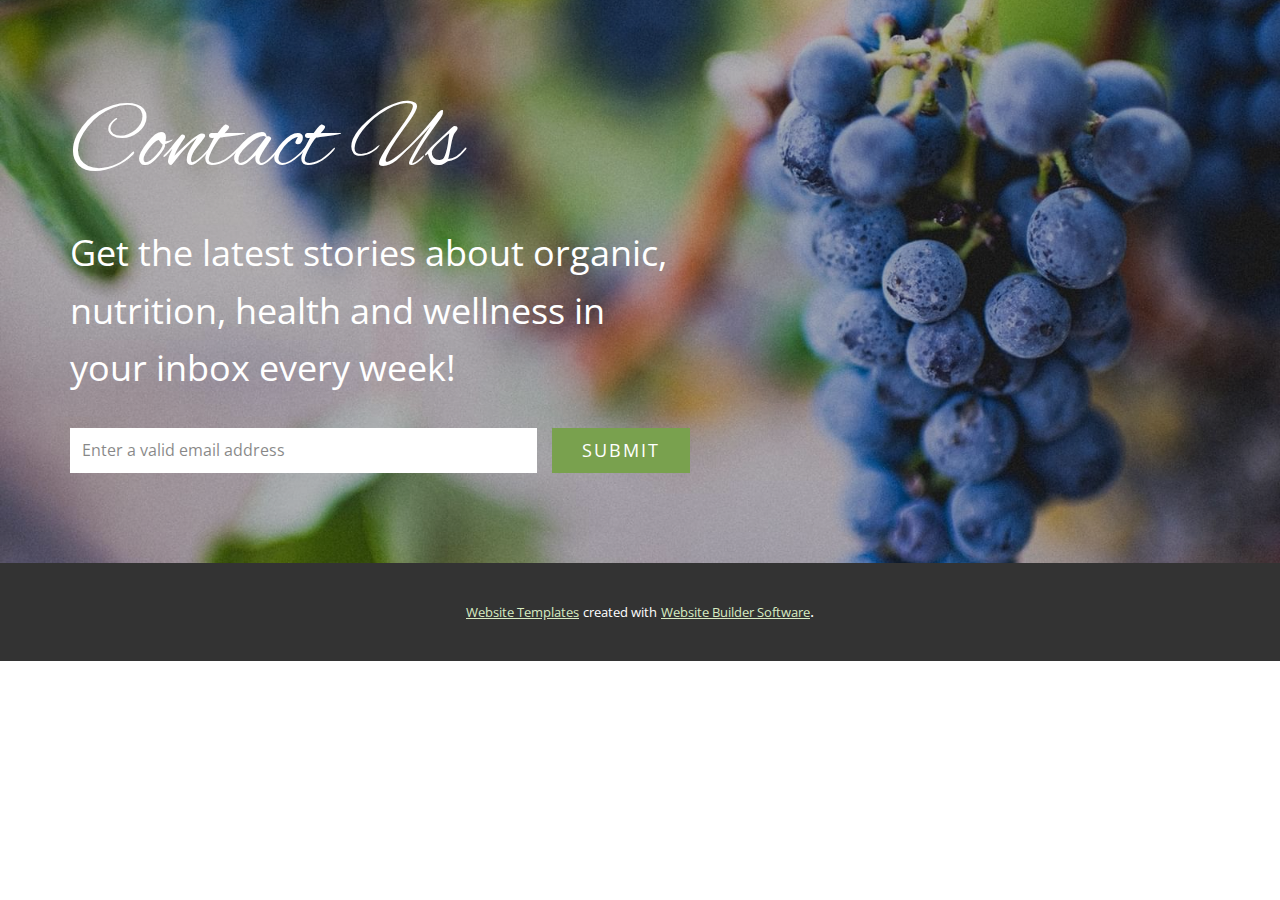
<file: index.html>
<!DOCTYPE html>
<html style="font-size: 16px;">
  <head>
    <meta name="viewport" content="width=device-width, initial-scale=1.0">
    <meta charset="utf-8">
    <meta name="keywords" content="Contact Us">
    <meta name="description" content="">
    <meta name="page_type" content="np-template-header-footer-from-plugin">
    <title>Page 5</title>
    <link rel="stylesheet" href="nicepage.css" media="screen">
<link rel="stylesheet" href="Page-5.css" media="screen">
    <script class="u-script" type="text/javascript" src="jquery-1.9.1.min.js" defer=""></script>
    <script class="u-script" type="text/javascript" src="nicepage.js" defer=""></script>
    <meta name="generator" content="Nicepage 3.8.2, nicepage.com">
    <link id="u-theme-google-font" rel="stylesheet" href="https://fonts.googleapis.com/css?family=Open+Sans:300,300i,400,400i,600,600i,700,700i,800,800i|Alex+Brush:400">
    <link id="u-page-google-font" rel="stylesheet" href="https://fonts.googleapis.com/css?family=Alex+Brush:400">
    
    
    <script type="application/ld+json">{
		"@context": "http://schema.org",
		"@type": "Organization",
		"name": "",
		"url": "index.html"
}</script>
    <meta property="og:title" content="Page 5">
    <meta property="og:type" content="website">
    <meta name="theme-color" content="#79a14e">
    <link rel="canonical" href="index.html">
    <meta property="og:url" content="index.html">
  </head>
  <body data-home-page="https://website274524.nicepage.io/Page-5.html?version=7aa285c3-1135-4daf-adff-473146553e86" data-home-page-title="Page 5" class="u-body"> 
    <section class="u-clearfix u-image u-shading u-section-1" id="sec-e22f">
      <div class="u-clearfix u-sheet u-valign-middle-lg u-valign-middle-md u-valign-middle-sm u-valign-middle-xl u-sheet-1">
        <h2 class="u-custom-font u-text u-text-1">Contact Us</h2>
        <p class="u-text u-text-2">Get the latest stories about organic, nutrition, health and wellness in your inbox every week!</p>
        <div class="u-expanded-width-sm u-expanded-width-xs u-form u-form-1">
          <form action="https://nicepage.com/editor/Forms/Process" method="POST" class="u-block-ffb7-8 u-clearfix u-form-horizontal u-form-spacing-15 u-inner-form" source="email"><!-- hidden inputs for siteId and pageId -->
            <input type="hidden" id="siteId" name="siteId" value="274524">
            <input type="hidden" id="pageId" name="pageId" value="274525"><!-- always visible -->
            <div class="u-form-email u-form-group">
              <label for="email-2546" class="u-form-control-hidden u-label">Email</label>
              <input type="email" placeholder="Enter a valid email address" id="email-2546" name="email" class="u-border-no-bottom u-border-no-left u-border-no-right u-border-no-top u-input u-input-rectangle u-white" required="">
            </div>
            <div class="u-form-group u-form-submit">
              <a href="#" class="u-btn u-btn-submit u-button-style u-palette-1-base u-btn-1">Submit</a>
              <input type="submit" value="submit" class="u-form-control-hidden">
            </div>
            <div class="u-form-send-message u-form-send-success"> Thank you! Your message has been sent. </div>
            <div class="u-form-send-error u-form-send-message"> Unable to send your message. Please fix errors then try again. </div>
            <input type="hidden" value="" name="recaptchaResponse">
          </form>
        </div>
      </div>
    </section>
    
    
    
    <section class="u-backlink u-clearfix u-grey-80">
      <a class="u-link" href="https://nicepage.com/website-templates" target="_blank">
        <span>Website Templates</span>
      </a>
      <p class="u-text">
        <span>created with</span>
      </p>
      <a class="u-link" href="https://nicepage.com/" target="_blank">
        <span>Website Builder Software</span>
      </a>. 
    </section>
  </body>
</html>
</file>
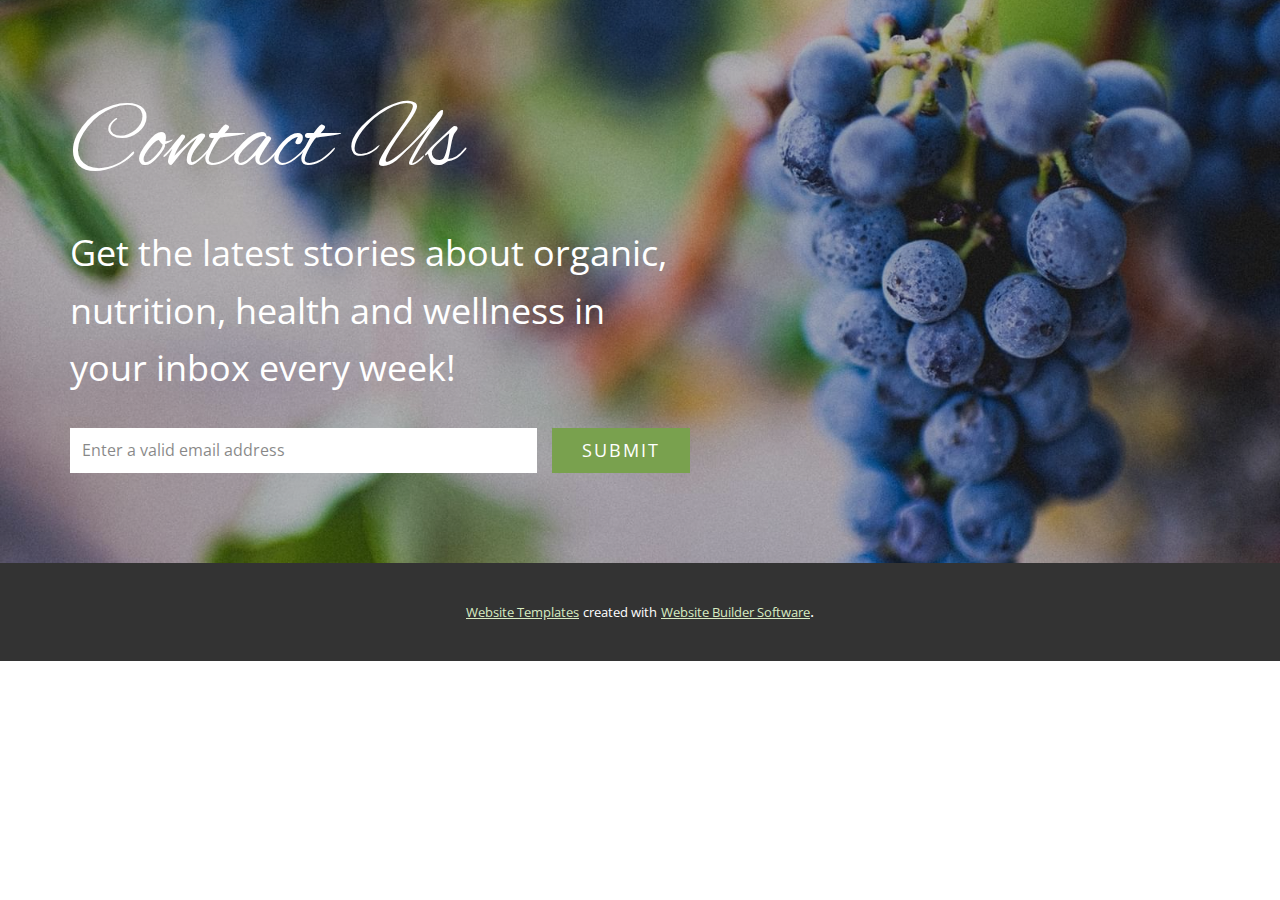
<file: Page-5.html>
<!DOCTYPE html>
<html style="font-size: 16px;">
  <head>
    <meta name="viewport" content="width=device-width, initial-scale=1.0">
    <meta charset="utf-8">
    <meta name="keywords" content="Contact Us">
    <meta name="description" content="">
    <meta name="page_type" content="np-template-header-footer-from-plugin">
    <title>Page 5</title>
    <link rel="stylesheet" href="nicepage.css" media="screen">
<link rel="stylesheet" href="Page-5.css" media="screen">
    <script class="u-script" type="text/javascript" src="jquery-1.9.1.min.js" defer=""></script>
    <script class="u-script" type="text/javascript" src="nicepage.js" defer=""></script>
    <meta name="generator" content="Nicepage 3.8.2, nicepage.com">
    <link id="u-theme-google-font" rel="stylesheet" href="https://fonts.googleapis.com/css?family=Open+Sans:300,300i,400,400i,600,600i,700,700i,800,800i|Alex+Brush:400">
    <link id="u-page-google-font" rel="stylesheet" href="https://fonts.googleapis.com/css?family=Alex+Brush:400">
    
    
    <script type="application/ld+json">{
		"@context": "http://schema.org",
		"@type": "Organization",
		"name": "",
		"url": "index.html"
}</script>
    <meta property="og:title" content="Page 5">
    <meta property="og:type" content="website">
    <meta name="theme-color" content="#79a14e">
    <link rel="canonical" href="index.html">
    <meta property="og:url" content="index.html">
  </head>
  <body class="u-body"> 
    <section class="u-clearfix u-image u-shading u-section-1" id="sec-e22f">
      <div class="u-clearfix u-sheet u-valign-middle-lg u-valign-middle-md u-valign-middle-sm u-valign-middle-xl u-sheet-1">
        <h2 class="u-custom-font u-text u-text-1">Contact Us</h2>
        <p class="u-text u-text-2">Get the latest stories about organic, nutrition, health and wellness in your inbox every week!</p>
        <div class="u-expanded-width-sm u-expanded-width-xs u-form u-form-1">
          <form action="https://nicepage.com/editor/Forms/Process" method="POST" class="u-block-ffb7-8 u-clearfix u-form-horizontal u-form-spacing-15 u-inner-form" source="email"><!-- hidden inputs for siteId and pageId -->
            <input type="hidden" id="siteId" name="siteId" value="274524">
            <input type="hidden" id="pageId" name="pageId" value="274525"><!-- always visible -->
            <div class="u-form-email u-form-group">
              <label for="email-2546" class="u-form-control-hidden u-label">Email</label>
              <input type="email" placeholder="Enter a valid email address" id="email-2546" name="email" class="u-border-no-bottom u-border-no-left u-border-no-right u-border-no-top u-input u-input-rectangle u-white" required="">
            </div>
            <div class="u-form-group u-form-submit">
              <a href="#" class="u-btn u-btn-submit u-button-style u-palette-1-base u-btn-1">Submit</a>
              <input type="submit" value="submit" class="u-form-control-hidden">
            </div>
            <div class="u-form-send-message u-form-send-success"> Thank you! Your message has been sent. </div>
            <div class="u-form-send-error u-form-send-message"> Unable to send your message. Please fix errors then try again. </div>
            <input type="hidden" value="" name="recaptchaResponse">
          </form>
        </div>
      </div>
    </section>
    
    
    
    <section class="u-backlink u-clearfix u-grey-80">
      <a class="u-link" href="https://nicepage.com/website-templates" target="_blank">
        <span>Website Templates</span>
      </a>
      <p class="u-text">
        <span>created with</span>
      </p>
      <a class="u-link" href="https://nicepage.com/" target="_blank">
        <span>Website Builder Software</span>
      </a>. 
    </section>
  </body>
</html>
</file>
